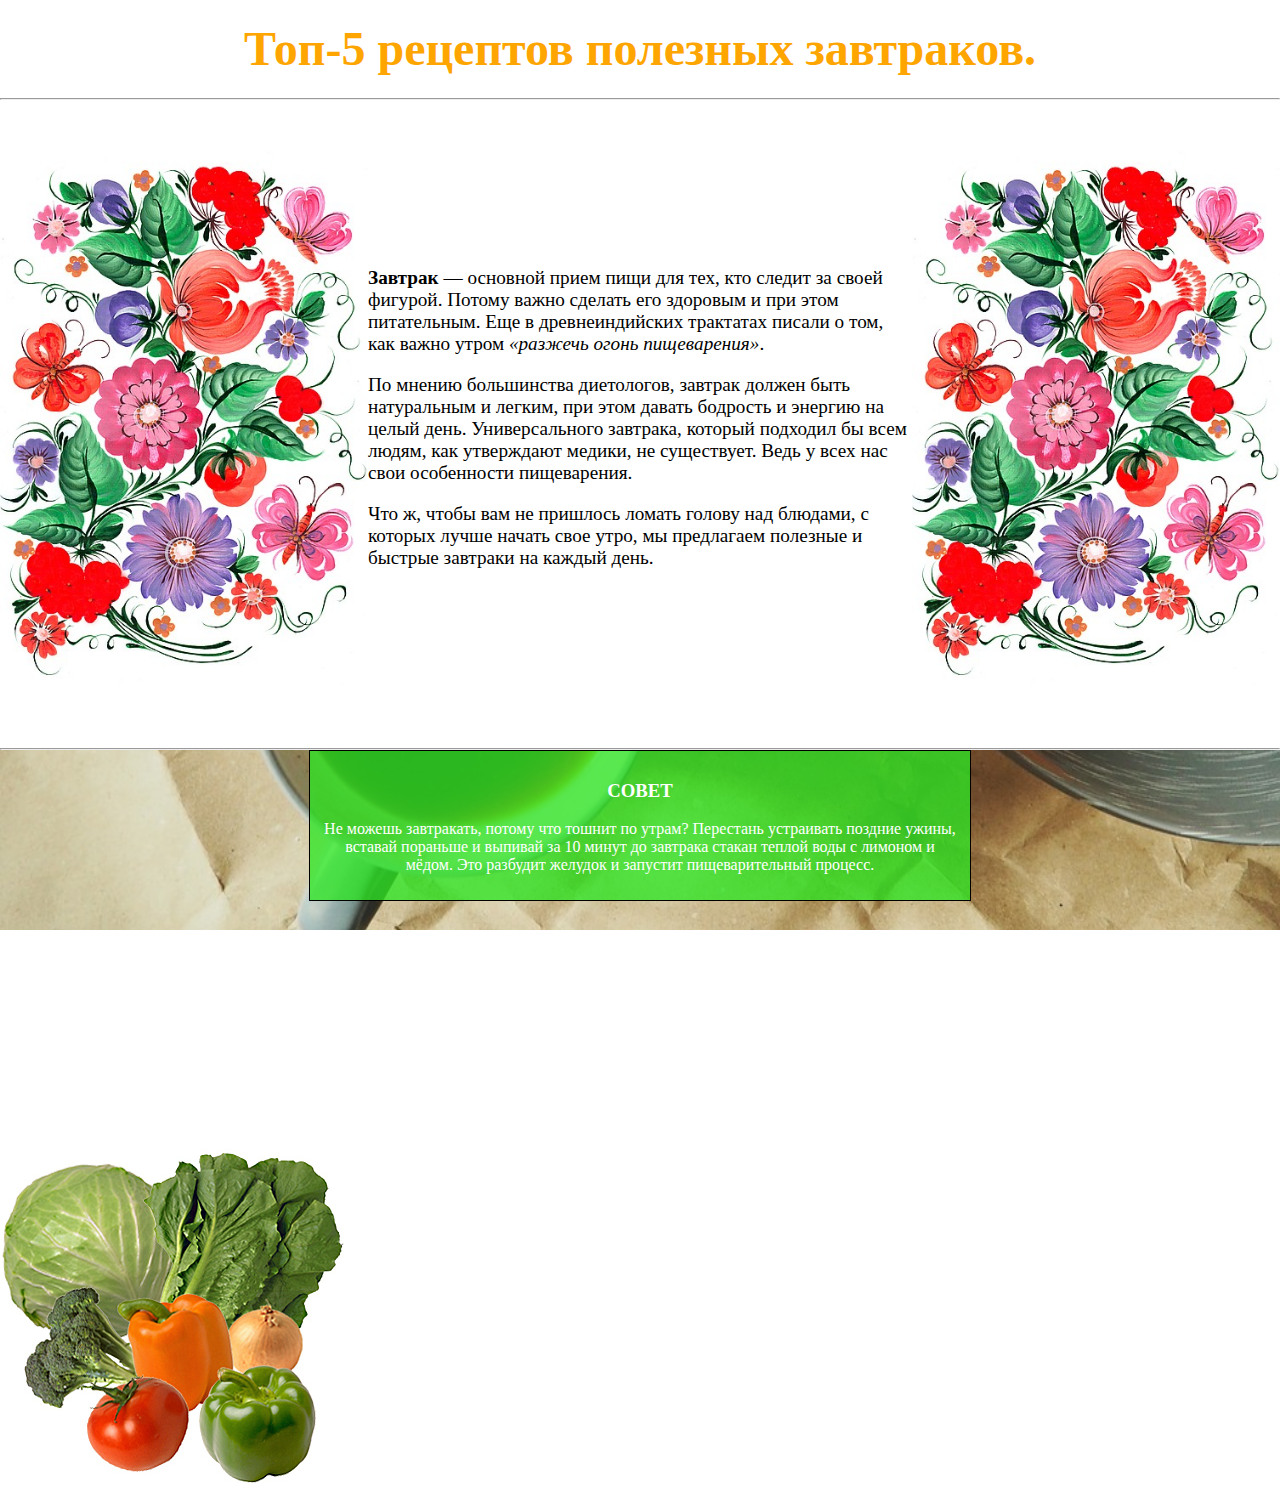
<file: index.html>
<!DOCTYPE html>
<html>
   <head>
		<title>Топ-5 Рецептов полезных завтраков</title>
		<meta charset="utf-8">
		<link rel="stylesheet" href="stylesheet.css">
   </head>
   <body>
		<h1><center><font size="11" color="Orange" face="century gothic">Топ-5 рецептов полезных завтраков.</font></center></h1>
		<hr style="margin-bottom: 0">
		<div class="MyMain1">
		<div class="Image1">
		</div>
		<div class="blockfirst">
		<font face="century gothic"><p><big><b>Завтрак</b> — основной прием пищи для тех, кто следит за своей фигурой. Потому важно сделать его здоровым и при этом питательным. Еще в древнеиндийских трактатах писали о том, как важно утром <em><span>«разжечь огонь пищеварения»</em></span>.</p>
        <p>По мнению большинства диетологов, завтрак должен быть натуральным и легким, при этом давать бодрость и энергию на целый день. Универсального завтрака, который подходил бы всем людям, как утверждают медики, не существует. Ведь у всех нас свои особенности пищеварения. </p>
		<p>Что ж, чтобы вам не пришлось ломать голову над блюдами, с которых лучше начать свое утро, мы предлагаем полезные и быстрые завтраки на каждый день.</p></big></font>
		</div>
		<div class="Image2">
		</div>
		</div>
		<hr style="margin-bottom: 0">
		<div class="blockMain">
		<div class="block1"><font size="3" face="century gothic"><h3><center>СОВЕТ</h3>
			<p><center>Не можешь завтракать, потому что тошнит по утрам?
			Перестань устраивать поздние ужины, вставай пораньше и выпивай за
			10 минут до завтрака стакан теплой воды с лимоном и мёдом. Это разбудит желудок и запустит пищеварительный процесс.</center></p></font></div>
		<div class="blockList-container">
			<h2>Список рецептов:</h2>
			<ol class="block-list">
				<li><a href="pank.html">Панкейки</a></li>
				<li><a href="sir.html">Сырники и изюм</a></li>
				<li><a href="tvorog.html">Творог с орехами</a></li>
				<li><a href="sandwich.html">Сэндвичи с салями</a></li>
				<li><a href="ovsano.html">Овсяноблины</a></li>
			</ol>
		</div>
		

			<img src="222.jpg" usemap="#image-map">

			<map name="image-map">
				<area target="" alt="" title="" href="https://ru.wikipedia.org/wiki/%D0%9F%D0%B5%D1%80%D0%B5%D1%86 " coords="215,236,207,250,200,269,201,295,214,309,223,318,236,330,251,335,265,333,272,328,287,328,300,313,305,298,313,274,312,257,305,244,295,227,278,221,266,221,251,219,245,228,237,226,225,223" shape="poly">
				<area target="" alt="" title="" href="https://ru.wikipedia.org/wiki/%D0%A2%D0%BE%D0%BC%D0%B0%D1%82 " coords="90,267,88,289,95,303,110,315,126,324,143,324,158,317,175,310,187,289,189,260,178,247,159,233,144,228,128,235,114,242,88,239,107,245" shape="poly">
				<area target="" alt="" title="" href="https://ru.wikipedia.org/wiki/%D0%9A%D0%B0%D0%BF%D1%83%D1%81%D1%82%D0%B0_%D0%BE%D0%B3%D0%BE%D1%80%D0%BE%D0%B4%D0%BD%D0%B0%D1%8F" coords="45,178,24,165,5,150,7,134,2,110,8,67,19,47,48,24,82,18,121,20,139,34,150,40,144,53,147,65,153,70,156,90,162,99,168,110,166,129,157,146,118,151,122,181,110,169,98,143,67,145,52,159" shape="poly">
			</map>
		</div>
	
   </body>
</html>
</file>
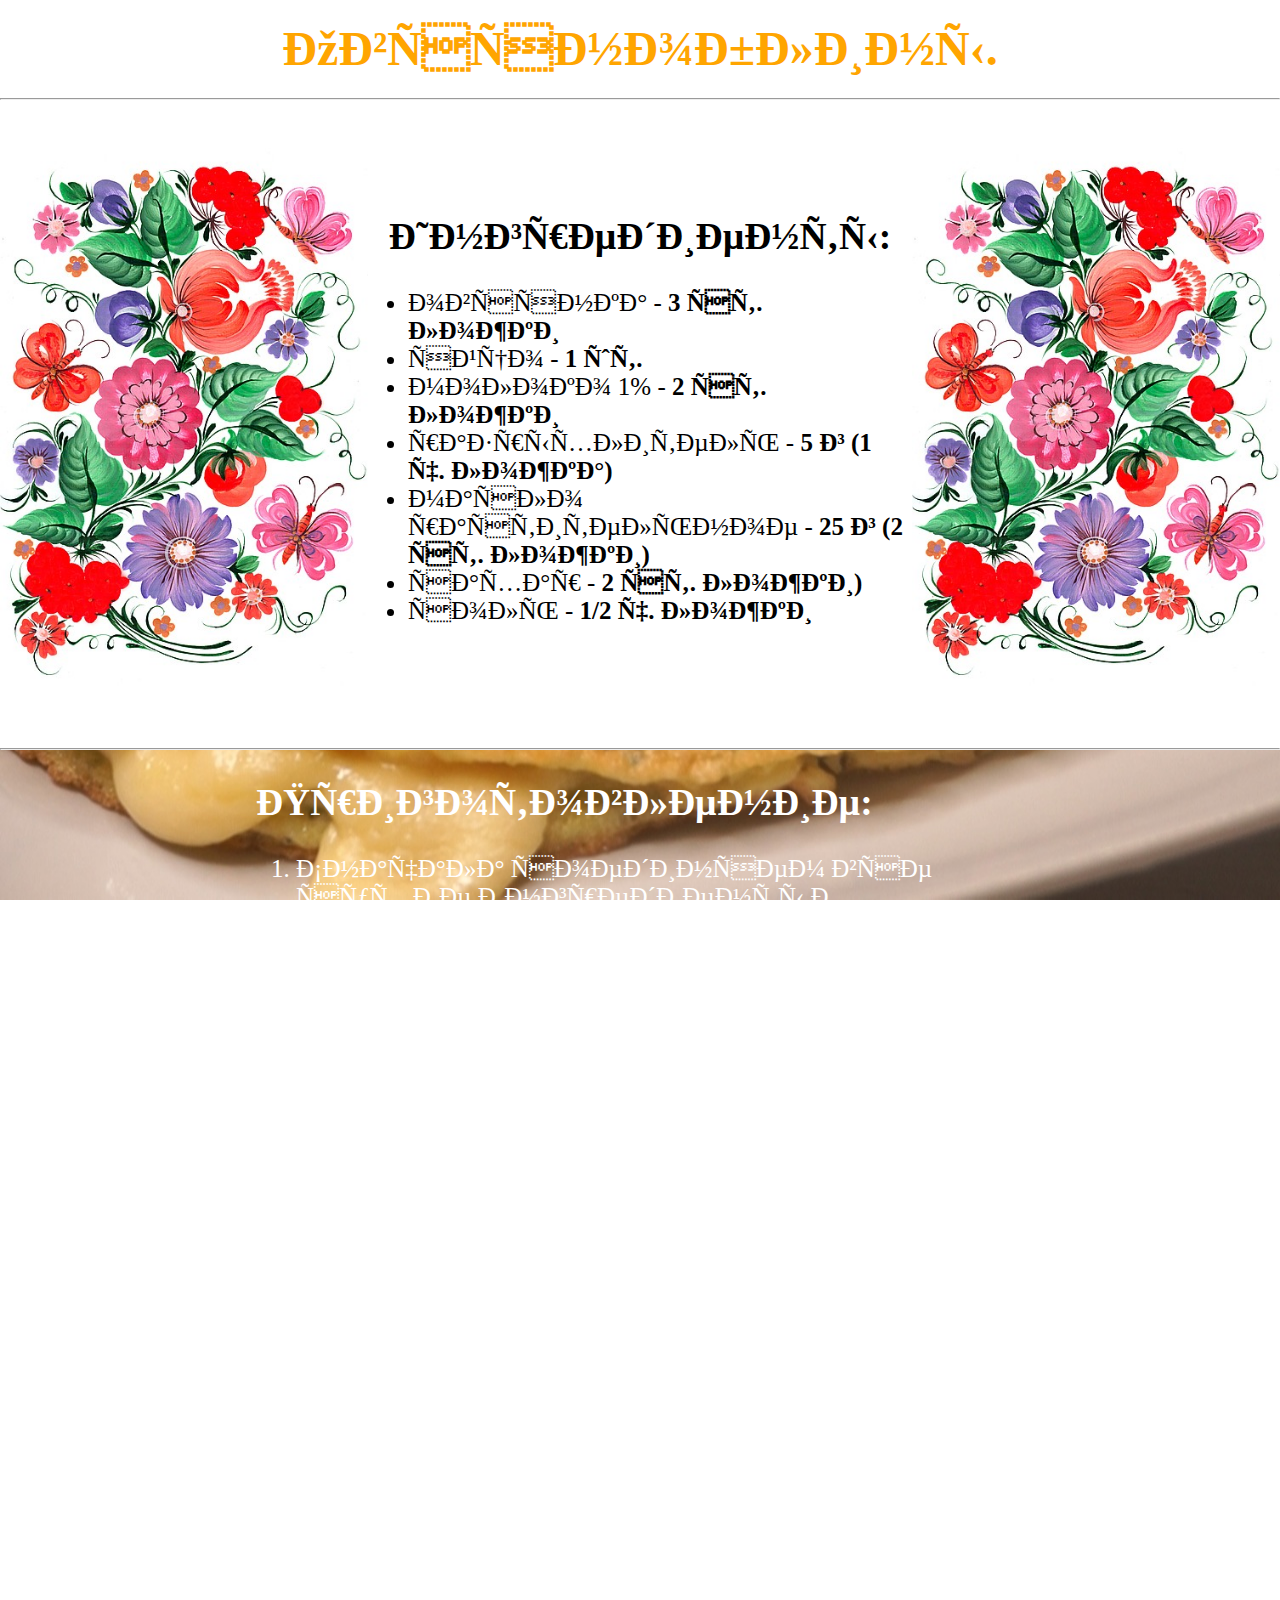
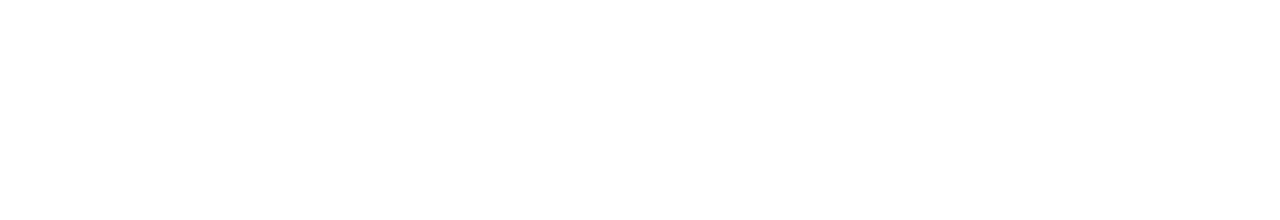
<file: ovsano.html>
<!DOCTYPE html>
<html>
   <head>
		<title>Овсяноблины</title>
		<meta http-equiv="charset" content="windws-1251">
		<link rel="stylesheet" href="stylesheet123.css">
		<link rel="stylesheet" href="stylesheet5.css">
   </head>
   <body>
		<h1><center><font size="11" color="Orange">Овсяноблины.</font></center></h1>
		<hr style="margin-bottom: 0">
		<div class="MyMain1">
		<div class="Image1">
		</div>
		<div class="blockList-container1">
			<h2>Ингредиенты:</h2>
			<ul class="block-list1">
				<li>овсянка - <b>3 ст. ложки</b></li>
				<li>яйцо - <b>1 шт.</b></li>
				<li>молоко 1% - <b>2 ст. ложки</b></li>
				<li>разрыхлитель - <b>5 г (1 ч. ложка)</b></li>
				<li>масло растительное - <b>25 г (2 ст. ложки)</b></li>
				<li>сахар - <b>2 ст. ложки)</b></li>
				<li>соль - <b>1/2 ч. ложки</b></li>
			</ol>
		</div>
		<div class="Image2">
		</div>
		</div>
		<hr style="margin-bottom: 0">
		<div class="blockMain5">
		<div class="blockList-cooking1">
			<h2>Приготовление:</h2>
			<ol>
				<li><p>Сначала соединяем все сухие ингредиенты и тщательно перемешиваем.</p></li>
				<li><p>После этого в сухую смесь добавляем яйца и молоко, доводим до однородной структуры с помощью миксера.</p></li>
				<li><p>Затем необходимо дать тесту отдохнуть и оставить его на 30 минут. За это время овсянка разбухнет, станет более клейкой и свяжется с остальными ингредиентами.</p></li>
				<li><p>По истечению 30 минут, добавляем в тесто растительное масло, чтобы блинчики было легко переворачивать и избежать излишне сухой сердцевины, перемешиваем. Теперь тесто готово для жарки.</p></li>
				<li><p>Разогреваем сковороду, в нашем случае – это блинница, смазываем растительным маслом, тонким слоем выливаем тесто и жарим до готовности.</p></li>
			</ol>
		</div>
		</div>
   </body>
</html>
</file>
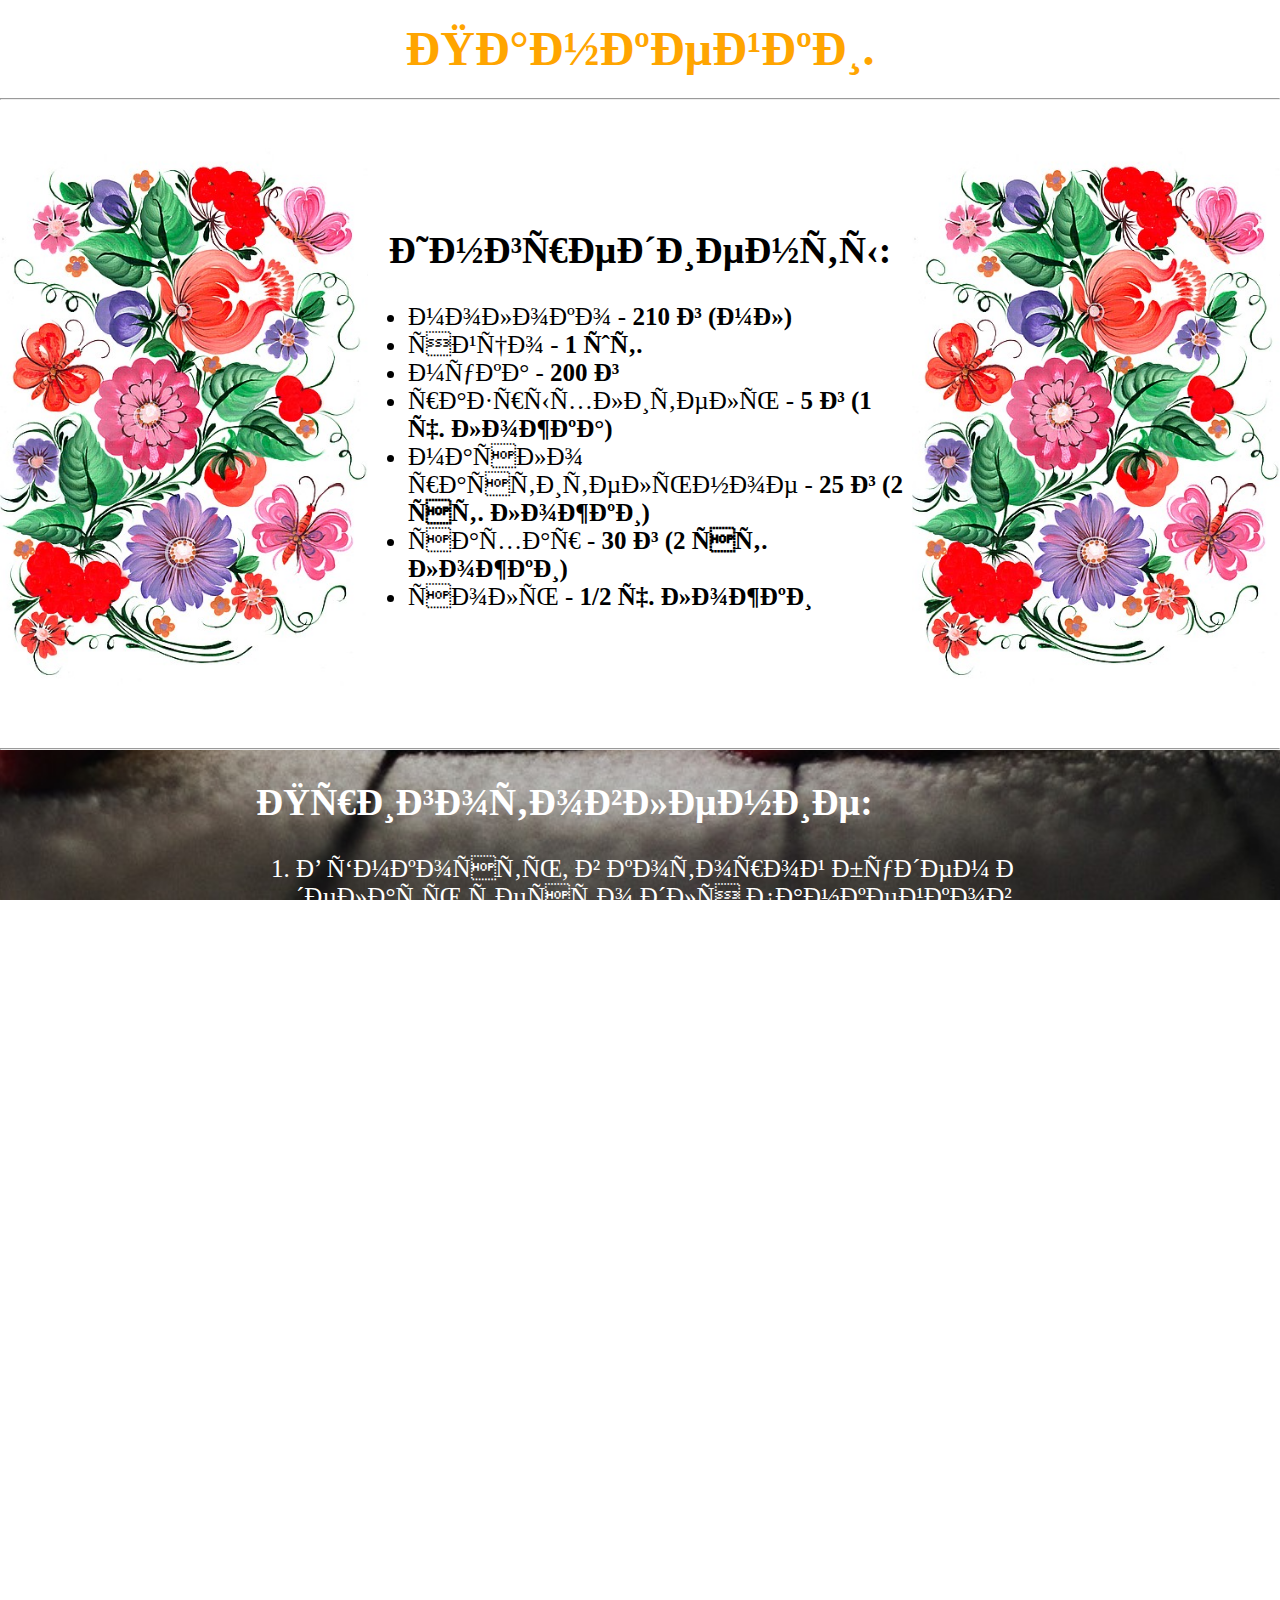
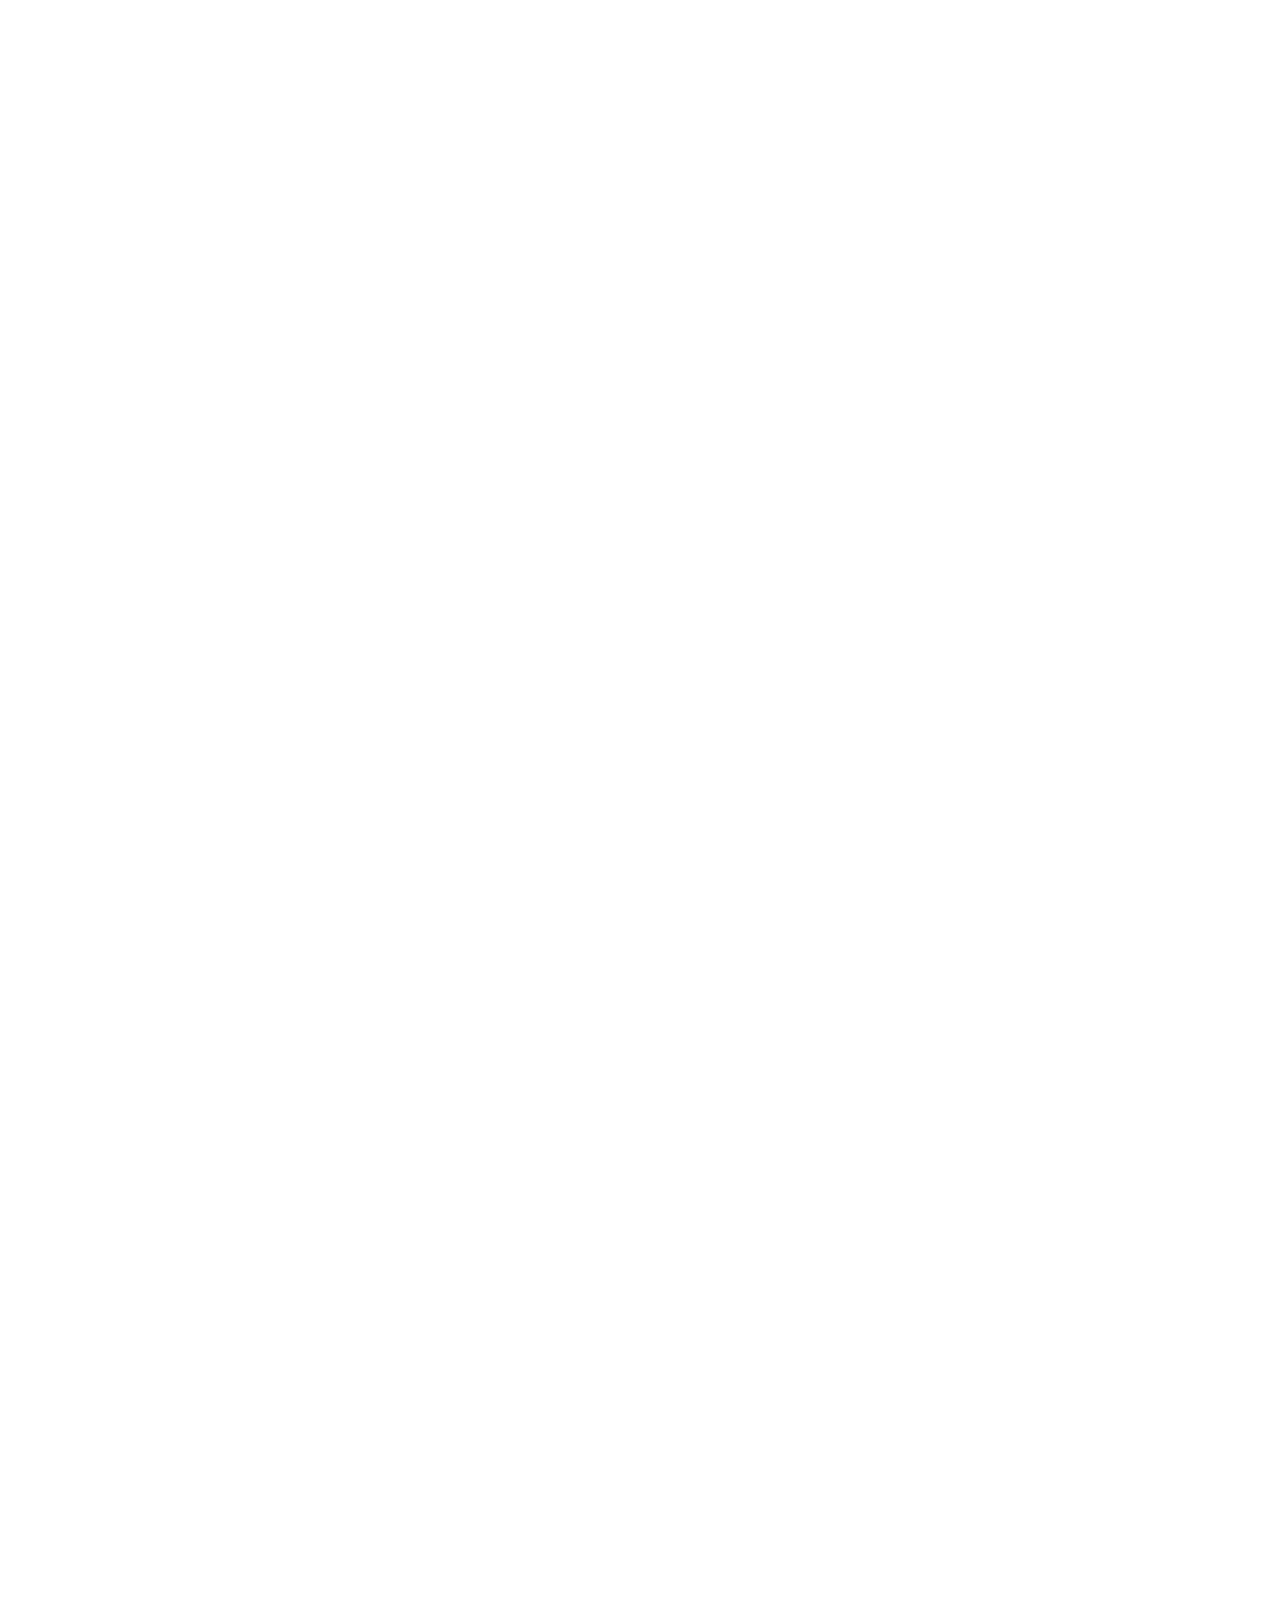
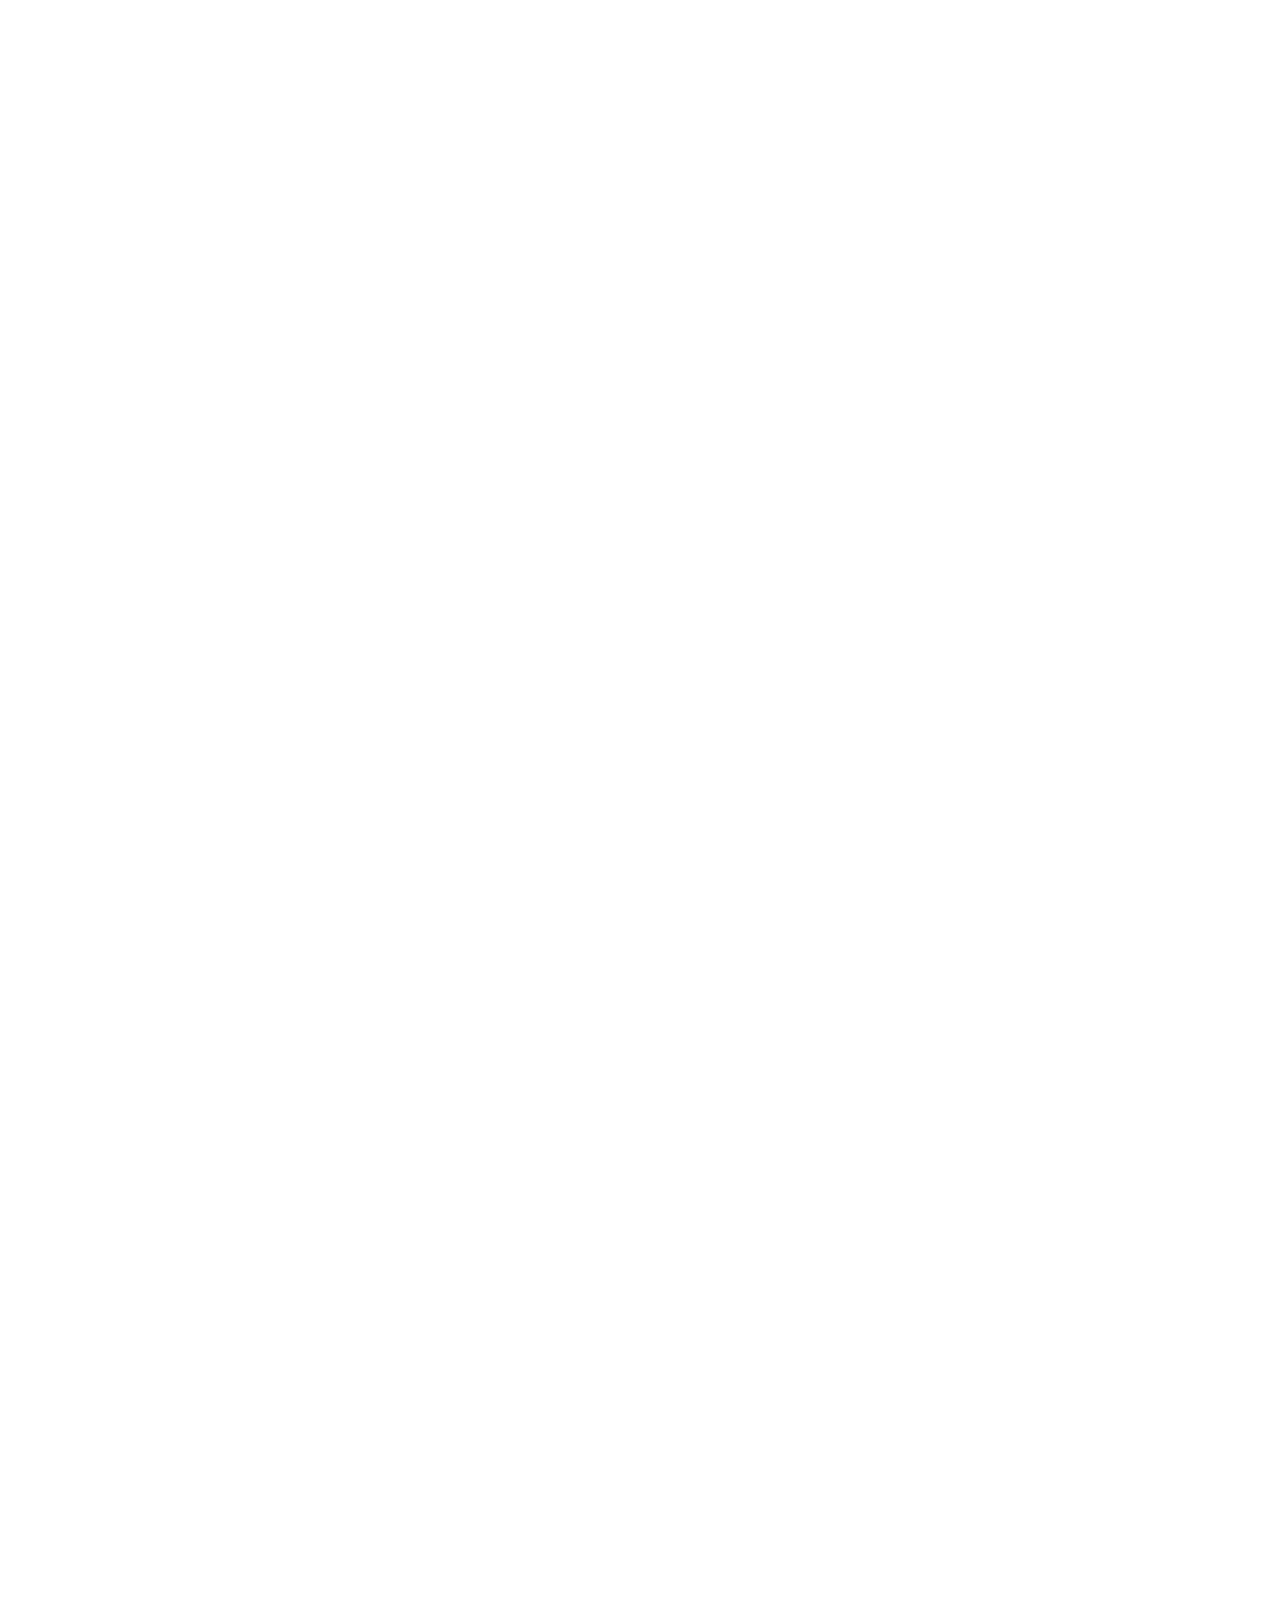
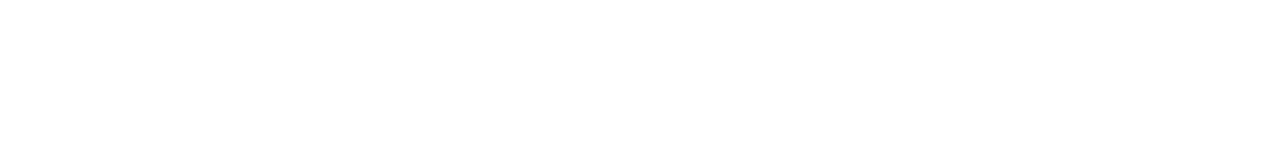
<file: pank.html>
<!DOCTYPE html>
<html>
   <head>
		<title>Панкейки</title>
		<meta http-equiv="charset" content="windws-1251">
		<link rel="stylesheet" href="stylesheet123.css">
		<link rel="stylesheet" href="stylesheet1.css">
   </head>
   <body>
		<h1><center><font size="11" color="Orange">Панкейки.</font></center></h1>
		<hr style="margin-bottom: 0">
		<div class="MyMain1">
		<div class="Image1">
		</div>
		<div class="blockList-container1">
			<h2>Ингредиенты:</h2>
			<ul class="block-list1">
				<li>молоко - <b>210 г (мл)</b></li>
				<li>яйцо - <b>1 шт.</b></li>
				<li>мука - <b>200 г</b></li>
				<li>разрыхлитель - <b>5 г (1 ч. ложка)</b></li>
				<li>масло растительное - <b>25 г (2 ст. ложки)</b></li>
				<li>сахар - <b>30 г (2 ст. ложки)</b></li>
				<li>соль - <b>1/2 ч. ложки</b></li>
			</ol>
		</div>
		<div class="Image2">
		</div>
		</div>
		<hr style="margin-bottom: 0">
		<div class="blockMain1">
		<div class="blockList-cooking1">
			<h2>Приготовление:</h2>
			<ol>
				<li><p>В ёмкость, в которой будем делать тесто для панкейков, выбиваем яйцо, добавляем сахар и соль. Если хотите добавить ванильный сахар, добавьте его сейчас.</p></li>
				<li><p>Перемешиваем миксером или просто венчиком до однородного состояния и полного растворения сахара и соли.</p></li>
				<li><p>Добавляем молоко, перемешиваем.</p></li>
				<li><p>Наливаем растительное масло и снова хорошенько перемешиваем.</p></li>
				<li><p>В отдельную ёмкость просеиваем муку и разрыхлитель. Если вы хотите добавить в тесто корицу или другие сухие специи, сыпьте их сейчас, лучше тоже просеивать их. Очень тщательно всё перемешиваем, я рекомендую делать это венчиком, так результат будет лучше. Важно, чтобы разрыхлитель равномерно смешался с мукой, иначе может оказаться, что в какой-то части теста его нет вообще, и тогда оно не поднимется, а где-то наоборот разрыхлителя окажется очень много и вы можете ощущать вкус соды. Так что не ленитесь всё хорошенько перемешать.</p></li>
				<li><p>Добавляем просеянные муку с разрыхлителем в ёмкость с тестом. Перемешиваем до однородности, но стараемся работать быстрее, если долго вымешивать тесто, в муке начнёт развиваться клейковина и панкейки могут получиться не мягкие, а «резиновые». Всё, тесто готово, оно получается не очень густое и довольно хорошо течёт. Жарить панкейки следует сразу, а не оставлять на потом (если уж быть совсем точными, блинчики обычно не жарят, а пекут).</p></li>
				<li><p>Сковороду ставим на средний огонь и хорошо разогреваем. Наливаем тесто на горячую сковороду. Лейте тесто в середину блинчика, оно будет само растекаться. Если будет нужно, немного подравняйте, чтобы круги получились максимально ровные. Я делаю их диаметром примерно 7-8 см, но этот размер не обязательный, делайте, как вам нравится. Блинчики пекутся довольно быстро, поэтому я рекомендую наливать тесто для одного панкейка за один раз, лучше возьмите большую ложку или половник, зачерпните побольше теста, налейте сразу столько, сколько нужно на один блинчик, лишнее верните обратно в ёмкость с тестом. Если же будете наливать небольшими порциями несколько раз, блинчик может неравномерно пропечься и получится неоднородно румяный.</p></li>
				<li><p>Когда на поверхности налитого теста начнут появляться пузыри, пора переворачивать наш панкейк. Если вы выбрали правильный температурный режим, то к тому моменту, как появятся пузыри, блинчик должен быть уже не совсем жидким сверху (иначе, при переворачивании тесто немного растечётся, блинчики получатся кривые), а снизу равномерно подрумяниться. Если снизу панкейк уже начинает подгорать, а сверху ещё совсем жидкий — снижайте огонь на плите. Ну и соответственно наоборот, если он уже весь пропёкся, а снизу совсем светлый, нагрев следует увеличить.</p></li>
				<li><p>Жарим панкейки с обратной стороны до такого же румяного цвета, как и с первой стороны.</p></li>
				<li><p>Чтобы проверить, хорошо ли пропекаются у вас панкейки, разломите один и посмотрите, не осталось ли внутри сырого теста. На разломе должно быть видно, что блинчик пропёкся и равномерно поднялся.</p></li>
				<p>Панкейки готовы, не ждите, пока они остынут, ешьте их сразу. К ним хорошо добавлять ягоды, орехи, поливать различными сиропами и сладкими соусами, растопленным шоколадом, сгущённым молоком или мёдом. Приятного аппетита!</p>
			</ol>
		</div>
		</div>
   </body>
</html>
</file>
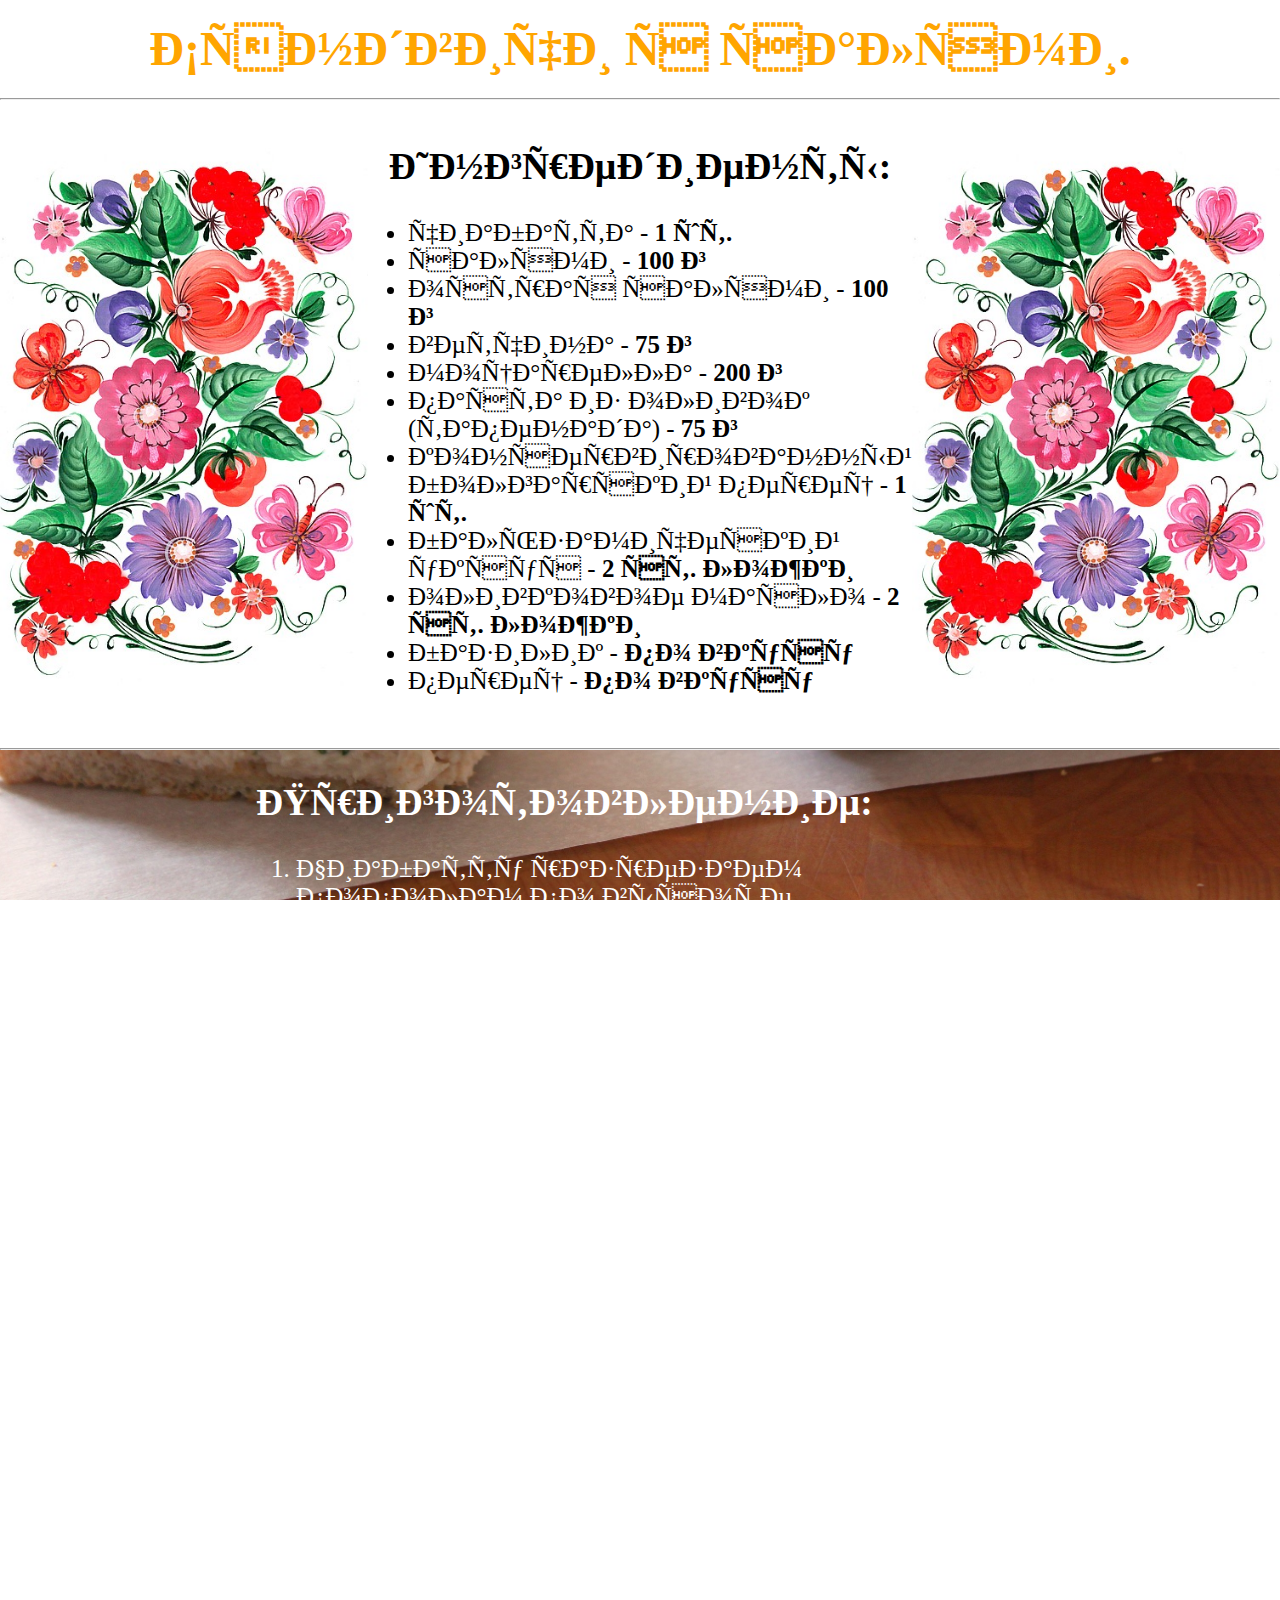
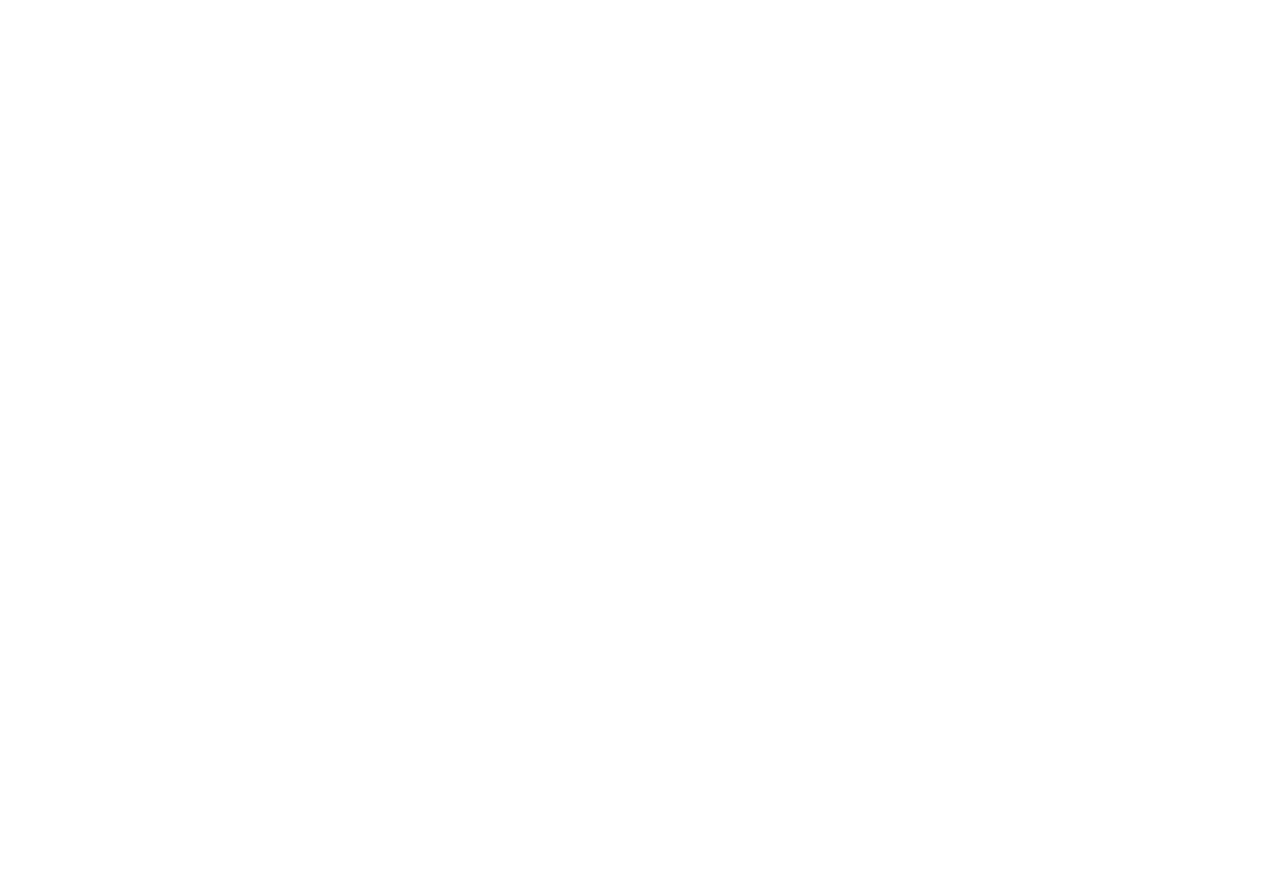
<file: sandwich.html>
<!DOCTYPE html>
<html>
   <head>
		<title>Сэндвичи с салями</title>
		<meta http-equiv="charset" content="windws-1251">
		<link rel="stylesheet" href="stylesheet123.css">
		<link rel="stylesheet" href="stylesheet4.css">
   </head>
   <body>
		<h1><center><font size="11" color="Orange">Сэндвичи с салями.</font></center></h1>
		<hr style="margin-bottom: 0">
		<div class="MyMain1">
		<div class="Image1">
		</div>
		<div class="blockList-container1">
			<h2>Ингредиенты:</h2>
			<ul class="block-list1">
				<li>чиабатта - <b>1 шт.</b></li>
				<li>салями - <b>100 г</b></li>
				<li>острая салями - <b>100 г</b></li>
				<li>ветчина - <b>75 г</b></li>
				<li>моцарелла - <b>200 г</b></li>
				<li>паста из оливок (тапенада) - <b>75 г</b></li>
				<li>консервированный болгарский перец - <b>1 шт.</b></li>
				<li>бальзамический уксус - <b>2 ст. ложки</b></li>
				<li>оливковое масло - <b>2 ст. ложки</b></li>
				<li>базилик - <b>по вкусу</b></li>
				<li>перец - <b>по вкусу</b></li>
			</ol>
		</div>
		<div class="Image2">
		</div>
		</div>
		<hr style="margin-bottom: 0">
		<div class="blockMain4">
		<div class="blockList-cooking1">
			<h2>Приготовление:</h2>
			<ol>
				<li><p>Чиабатту разрезаем пополам по высоте.</p></li>
				<li><p>Нижнюю часть смазываем оливковой пастой, верхнюю сбрызгиваем уксусом и маслом с внутренней стороны. </p></li>
				<li><p>На пасту выкладываем тонкие ломтики салями, ветчины, моцареллы, кусочки болгарского перца и базилик.</p></li>
				<li><p>Приправляем черным молотым перцем и накрываем верхней частью хлеба.</p></li>
				<p>Собирая бутерброд не стоит забывать о продуктах с высоким содержанием белка. К ним относятся мясо и мясные продукты, яйца, сыр, ореховые пасты, зерновые бобовые культуры, морепродукты. Помните, что повышенное употребление красного мяса, и особенно мясных продуктов, связано с развитием злокачественных опухолей — по возможности выбирайте белое мясо, например курицу, или хотя бы мясо, приготовленное в домашних условиях.</p>
                <p>Если вам кажется, что в вашем рационе много насыщенных жиров — попробуйте использовать сыр с низким содержанием жира. Однако будьте внимательнее: некоторые продукты, которые рекламируются как «обезжиренные», могут содержать вместо жира сахар и соль, являясь, по сути, менее полезной альтернативой. То же самое касается соусов — лучше выбирать продукты с пониженным содержанием сахара и соли.</p>
			</ol>
		</div>
		</div>
   </body>
</html>
</file>
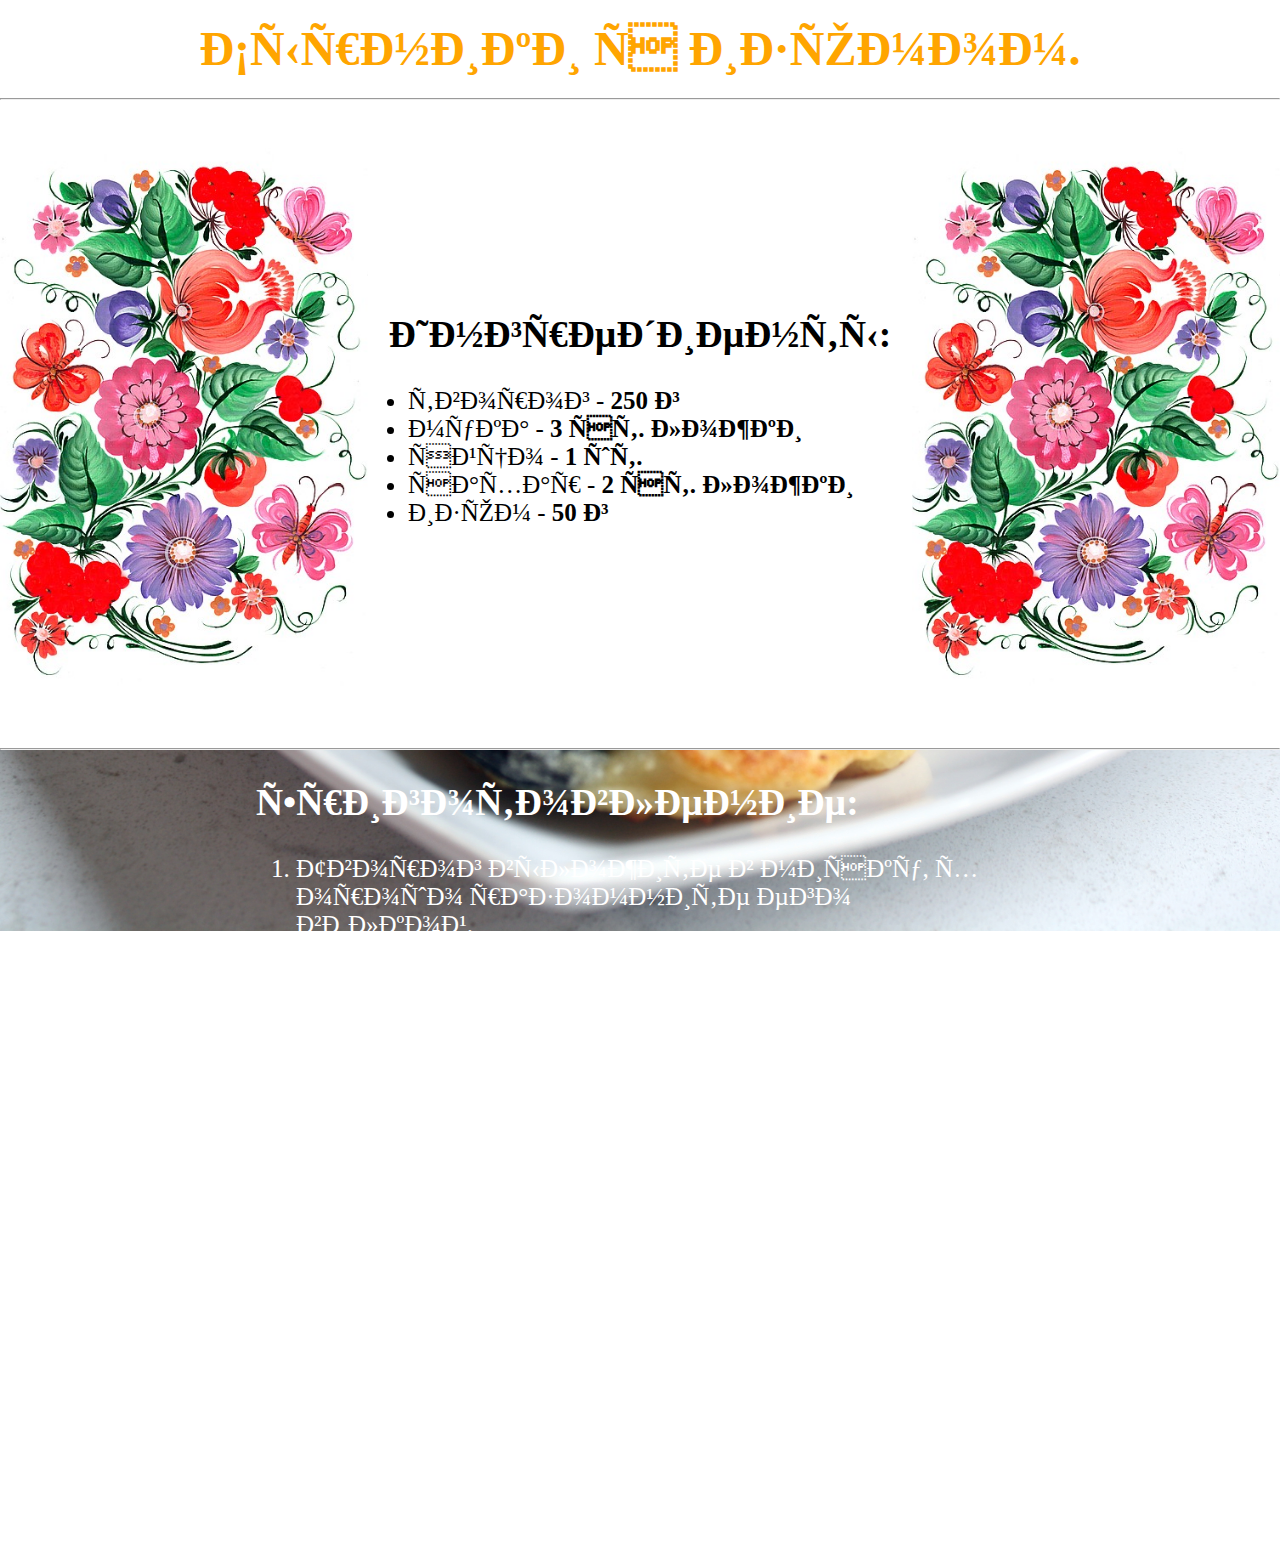
<file: sir1.html>
<!DOCTYPE html>
<html>
   <head>
		<title>Сырники с изюмом</title>
		<meta http-equiv="charset" content="windws-1251">
		<link rel="stylesheet" href="stylesheet123.css">
		<link rel="stylesheet" href="stylesheet2.css">
   </head>
   <body>
		<h1><center><font size="11" color="Orange">Сырники с изюмом.</font></center></h1>
		<hr style="margin-bottom: 0">
		<div class="MyMain1">
		<div class="Image1">
		</div>
		<div class="blockList-container1">
			<h2>Ингредиенты:</h2>
			<ul class="block-list1">
				<li>творог - <b>250 г</b></li>
				<li>мука - <b>3 ст. ложки</b></li>
				<li>яйцо - <b>1 шт.</b></li>
				<li>сахар - <b>2 ст. ложки</b></li>
				<li>изюм - <b>50 г</b></li>
			</ol>
		</div>
		<div class="Image2">
		</div>
		</div>
		<hr style="margin-bottom: 0">
		<div class="blockMain2">
		<div class="blockList-cooking1">
			<h2>ѕриготовление:</h2>
			<ol>
				<li><p>Творог выложите в миску, хорошо разомните его вилкой.</p></li>
				<li><p>Добавьте яйцо, муку, сахар и грецкие орехи. Тщательно перемешайте.</p></li>
				<li><p>Из творожной массы сформируйте шарики, обвал¤йте их в муке.</p></li>
				<li><p>На раскаленную сковороду вылейте растительное масло. Выложите творожные шарики и слегка их приплюсните.</p></li>
				<li><p>Обжарьте до золотистой корочки и выложите сырники на бумажное полотенце.</p></li>
				<li><p>Перед подачей посыпьте сырники изюмом и полейте медом.</p></li>
			</ol>
		</div>
		</div>
   </body>
</html>
</file>
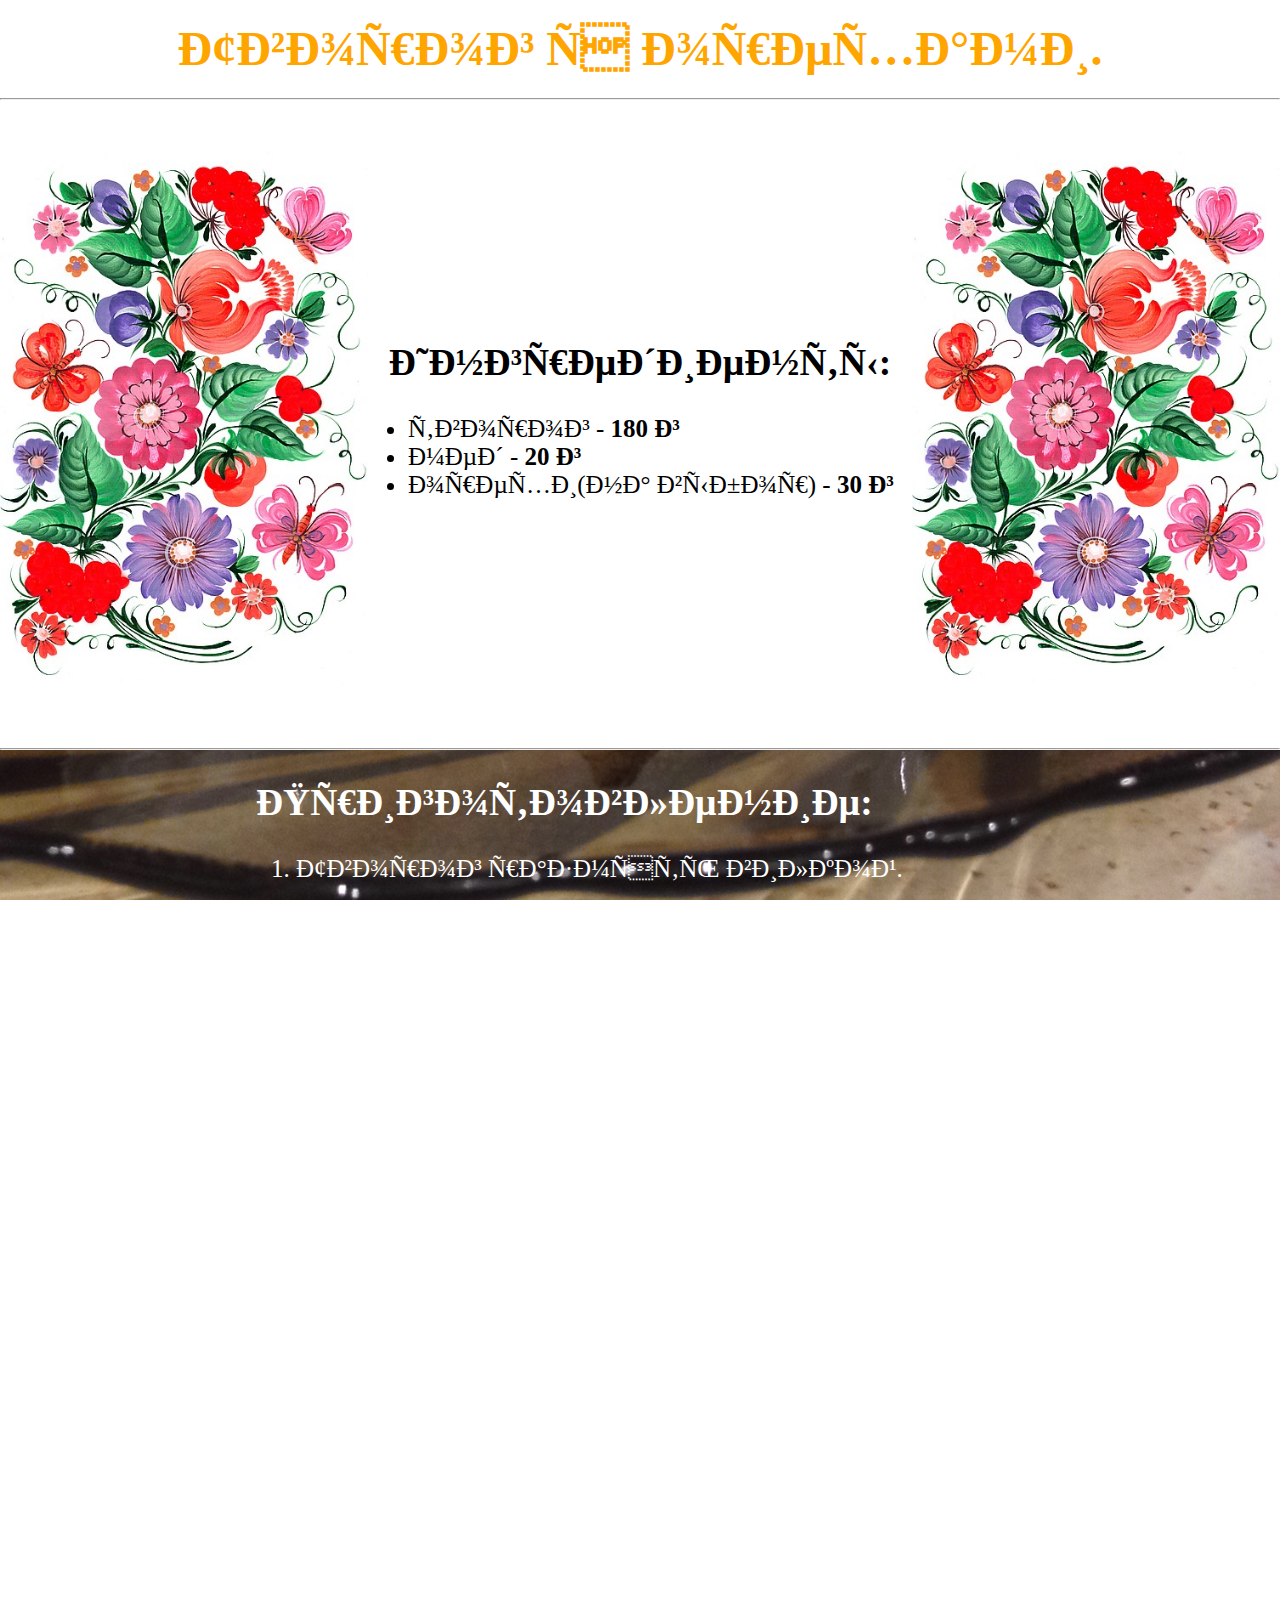
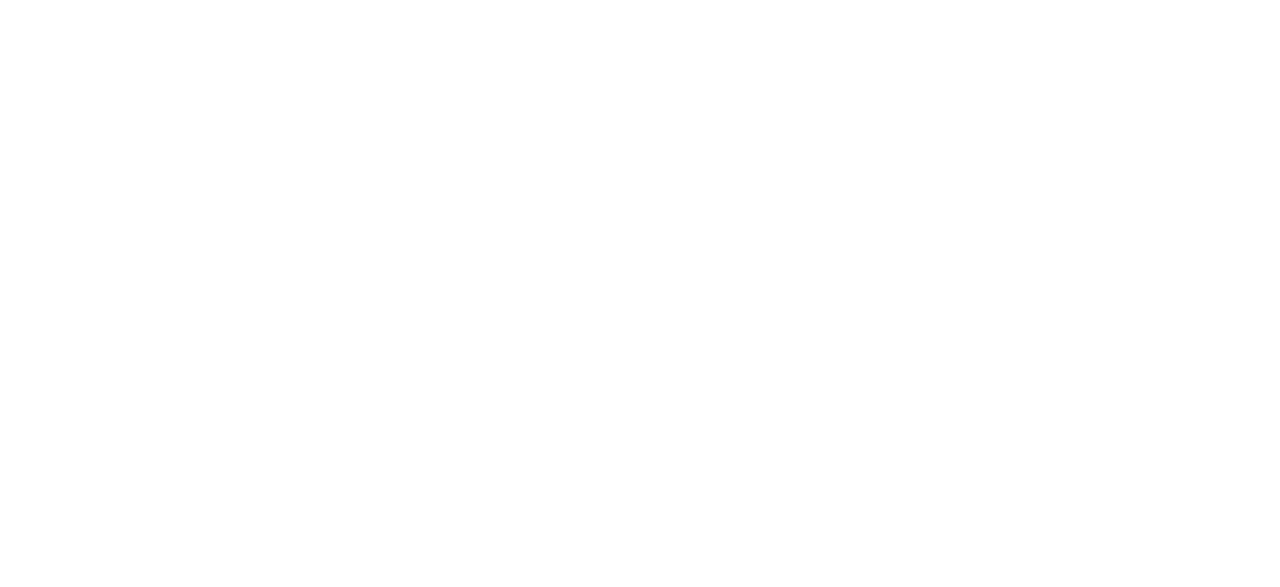
<file: tvorog.html>
<!DOCTYPE html>
<html>
   <head>
		<title>Творог с орехами</title>
		<meta http-equiv="charset" content="windws-1251">
		<link rel="stylesheet" href="stylesheet123.css">
		<link rel="stylesheet" href="stylesheet3.css">
   </head>
   <body>
		<h1><center><font size="11" color="Orange">Творог с орехами.</font></center></h1>
		<hr style="margin-bottom: 0">
		<div class="MyMain1">
		<div class="Image1">
		</div>
		<div class="blockList-container1">
			<h2>Ингредиенты:</h2>
			<ul class="block-list1">
				<li>творог - <b>180 г</b></li>
				<li>мед - <b>20 г</b></li>
				<li>орехи(на выбор) - <b>30 г</b></li>
			</ol>
		</div>
		<div class="Image2">
		</div>
		</div>
		<hr style="margin-bottom: 0">
		<div class="blockMain3">
		<div class="blockList-cooking1">
			<h2>Приготовление:</h2>
			<ol>
				<li><p>Творог размять вилкой.</p></li>
				<li><p>Орехи разобрать на дольки. Положить орехи поверх творога, полить медом. Перемешать.</p></li>
				<p>Помимо того, что творог помогает сбросить вес, этот молочный продукт содержит большое количество питательных веществ, необходимых для хорошего самочувствия. В число элементов, содержащихся в твороге, входит витамин B12 (необходим для нормального функционирования нервной системы), витамин B2 или рибофлавин (отвечает за метаболизм и работу жизненно важных органов), витамин А (полезен для выработки клеток, которые отвечают за имунную систему и состояние кожи), и другие.</p>
                <p>Как и другие молочные продукты, творог содержит кальций и фосфор, которые укрепляют кости и зубы, а кальций положительно влияет на состояние нервной и мышечной системы. Также, в твороге есть натрий, необходимый для регуляции кровяного давления. В то же время, в некоторых видах творога может содержаться много натрия. Поэтому, если вы следите за содержанием соли в рационе, обращайте внимание на содержимое творога.</p>
			</ol>
		</div>
		</div>
   </body>
</html>
</file>
<file: stylesheet.css>
body 
{
	color: black;
	margin: 0;
}
			.blockfirst
			{
				width: 50%;
				margin: 0 auto;
				display: block;
			}
			.MyMain1
			{
			    display: flex;
				align-items: center;
			}
			.Image1
			{
				background: url(01.jpg) left no-repeat;
				background-size: contain;
				display: block;
				height: 640px;
				width: 433px;
			}
			.Image2
			{
				background: url(01.jpg) left no-repeat;
				background-size: contain;
				display: block;
				height: 640px;
				width: 433px;
			}
			.blockMain
			{
				background: url(1.jpg) no-repeat center center;
				height: 100%;
				width: 100%;
				display: block;
				background-size: cover;
				background-attachment: fixed;
			}
			.block1 
			{ 
			    width: 50%;
				margin: 0 auto;
				display: block;
				background: #2ce622c4;
				padding: 10px;
				border: solid 1px black;
				color: white;
			}
			
			.blockList-container
			{	font-size: 25px;
			    font-family: arial black;
				color: white;
				width: 50%;
				margin: 0 auto;
				text-align: left;
				display: flex;
				display: block;
			}
			
			.blockList-container h2 {
				text-align: center;
			}
			.block-list {
				margin: 0;
			}
			.block-list a {
				color: white;
			}
</file>
<file: stylesheet123.css>
body 
{
	color: black;
	margin: 0;
}
			.MyMain1
			{
			    display: flex;
				align-items: center;
			}
			.Image1
			{
				background: url(01.jpg) left no-repeat;
				background-size: contain;
				display: block;
				height: 640px;
				width: 433px;
			}
			.Image2
			{
				background: url(01.jpg) left no-repeat;
				background-size: contain;
				display: block;
				height: 640px;
				width: 433px;
			}
			.blockList-container1
			{	
				font-size: 25px;
				
				color: black;
				width: 50%;
				margin: auto;
				text-align: left;
				background color: white;
			}
			.blockList-container1 h2 
			{
				text-align: center;
				margin-block-start: auto;
			}
			.block-list1
			{
				margin: 0;
			}
			.blockList-cooking1
			{
				font-size: 25px;
				
				color: white;
				margin: 0 auto;
				width: 60%;
			}
</file>
<file: stylesheet5.css>
.blockMain5
			{
				background: url(5.jpg) no-repeat center center;
				display: flex;
				background-size: cover;
				background-attachment: fixed;
			}
</file>
<file: stylesheet1.css>
.blockMain1
			{
				background: url(2.jpg) no-repeat center center;
				display: flex;
				background-size: cover;
				background-attachment: fixed;
			}
</file>
<file: stylesheet4.css>
.blockMain4
			{
				background: url(4.jpg) no-repeat center center;
				display: flex;
				background-size: cover;
				background-attachment: fixed;
			}
</file>
<file: stylesheet2.css>
.blockMain2
			{
				background: url(3.jpg) no-repeat center center;
				display: flex;
				background-size: cover;
				background-attachment: fixed;
			}
</file>
<file: stylesheet3.css>
.blockMain3
			{
				background: url(6.jpg) no-repeat center center;
				display: flex;
				background-size: cover;
				background-attachment: fixed;
			}
</file>
